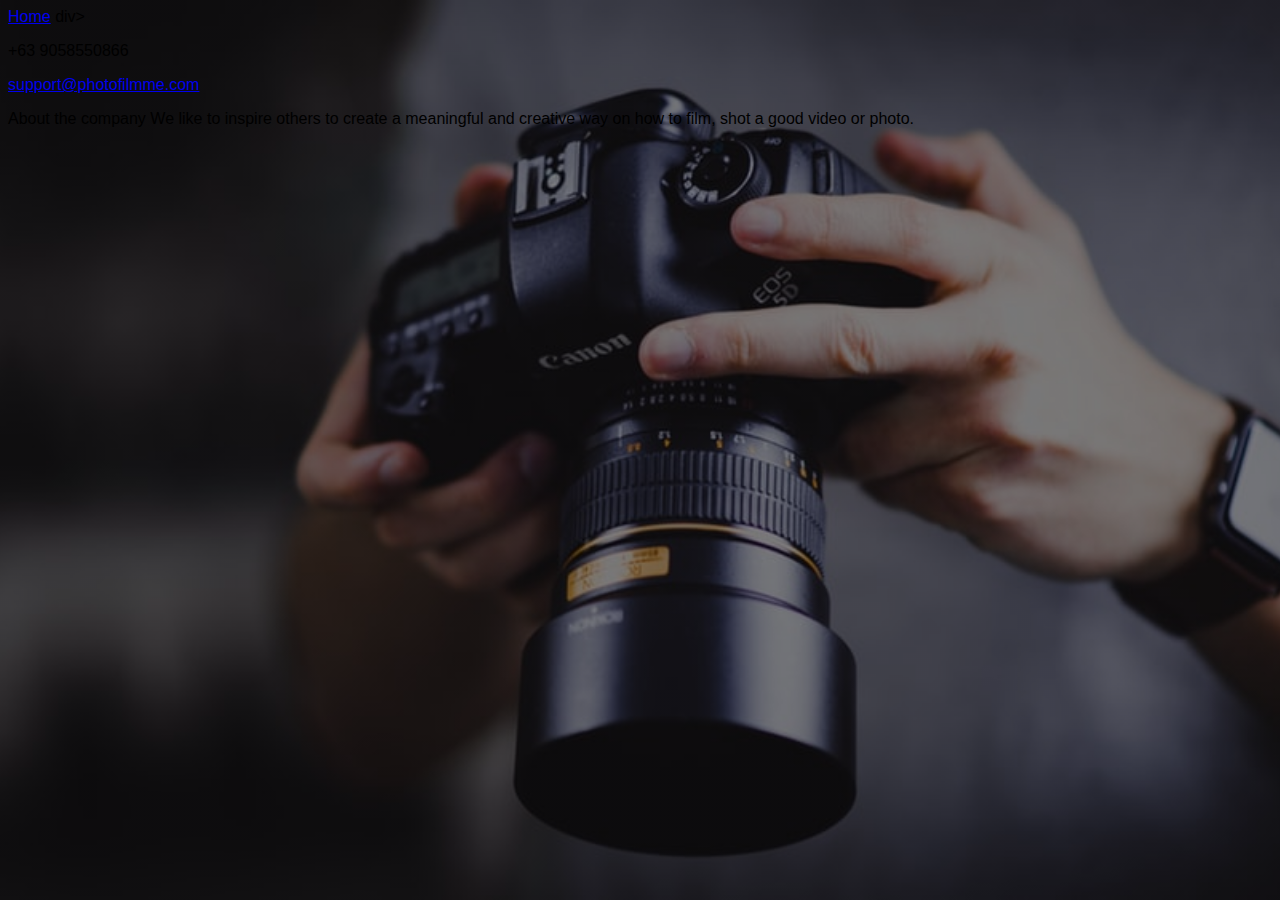
<file: Contact.html>
<html>
<head>

<title>Contact</title>
<a href="index.html">Home</a>
<link rel="stylesheet" href="stylesheet.css">
</head>
<body>
    div>
                        <i class="fa fa-phone"></i>
                        <p>+63 9058550866</p>
                    </div>
                    <div>
                        <i class="fa fa-envelope"></i>
                        <p><a href="mailto:support@photofilmme.com">support@photofilmme.com</a></p>
                    </div>
                </div>
                <div class="footer-right">
                    <p class="footer-company-about">
                        <span>About the company</span>
                        We like to inspire others to create a meaningful and creative way on how to film, shot a good video or photo.</p>
                        <div class="footer-icons">
                            <a href="#" class="fa fa-facebook"></a>
                            <a href="#" class="fa fa-twitter"></a>
                            <a href="#" class="fa fa-instagram"></a>
                            <a href="#" class="fa fa-youtube"></a>
                        </div>
                    </div>
</file>
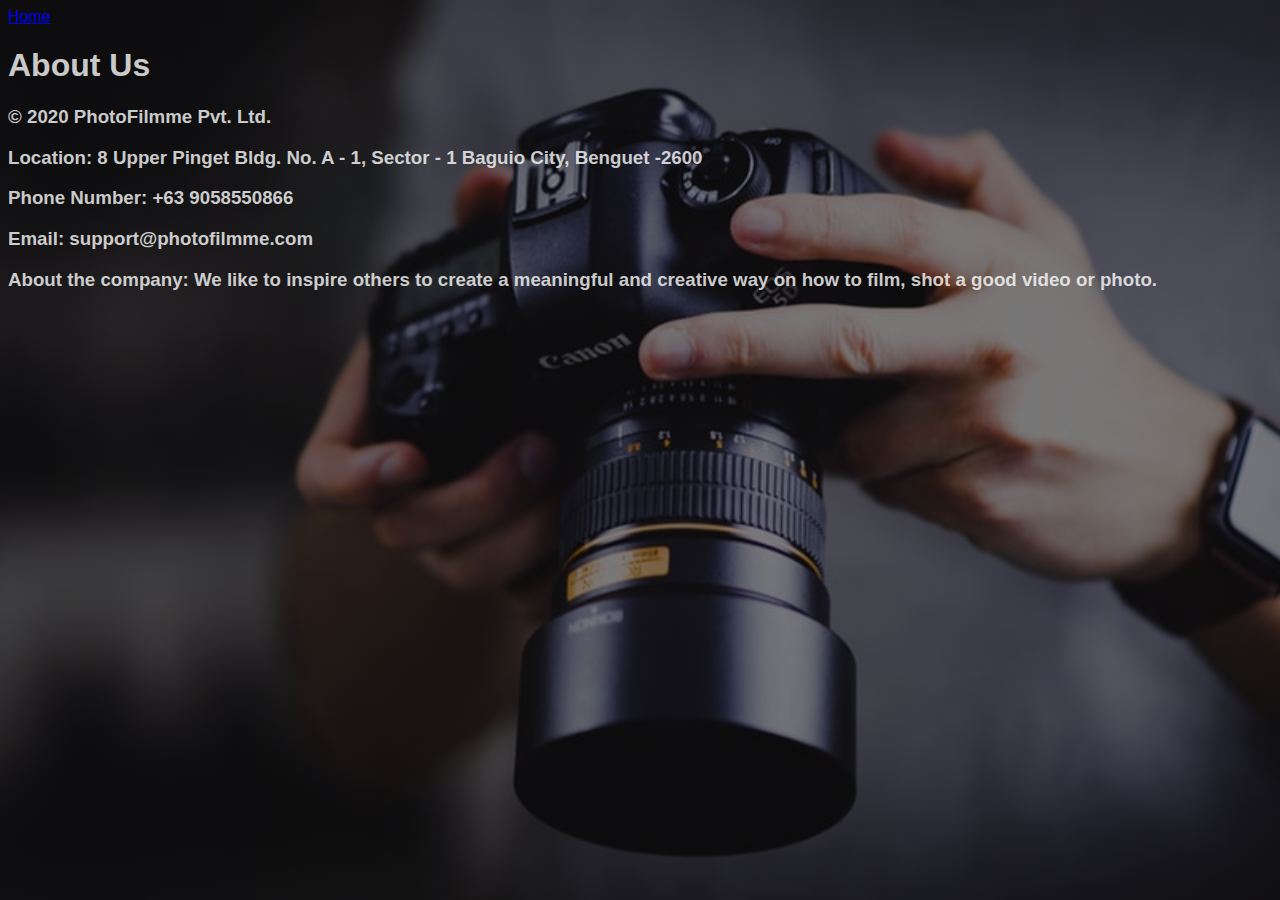
<file: Information.html>
<html>
<head>

<title>Information</title>
<a href="index.html">Home</a>
<link rel="stylesheet" href="stylesheet.css">
</head>

<body>
    <p>
        <h1 style="color:rgba(255, 255, 255, 0.788);">About Us</h1>
        <p>
        <h3 style="color:rgba(255, 255, 255, 0.788);">© 2020 PhotoFilmme Pvt. Ltd.</h3>
        <p>
        <h3 style="color:rgba(255, 255, 255, 0.788);"> Location: 
            8 Upper Pinget
            Bldg. No. A - 1, Sector - 1</span>
           Baguio City, Benguet -2600</h3>
           <p>
        <h3 style="color:rgba(255, 255, 255, 0.788);">Phone Number: +63 9058550866</h3>
        <p>
        <h3 style="color:rgba(255, 255, 255, 0.788);">Email: support@photofilmme.com</h3>
        <p>
        <h3 style="color:rgba(255, 255, 255, 0.788);">About the company:
            We like to inspire others to create a meaningful and creative way on how to film, shot a good video or photo.
        </h3>

        

    </p>



 





</body>
</file>
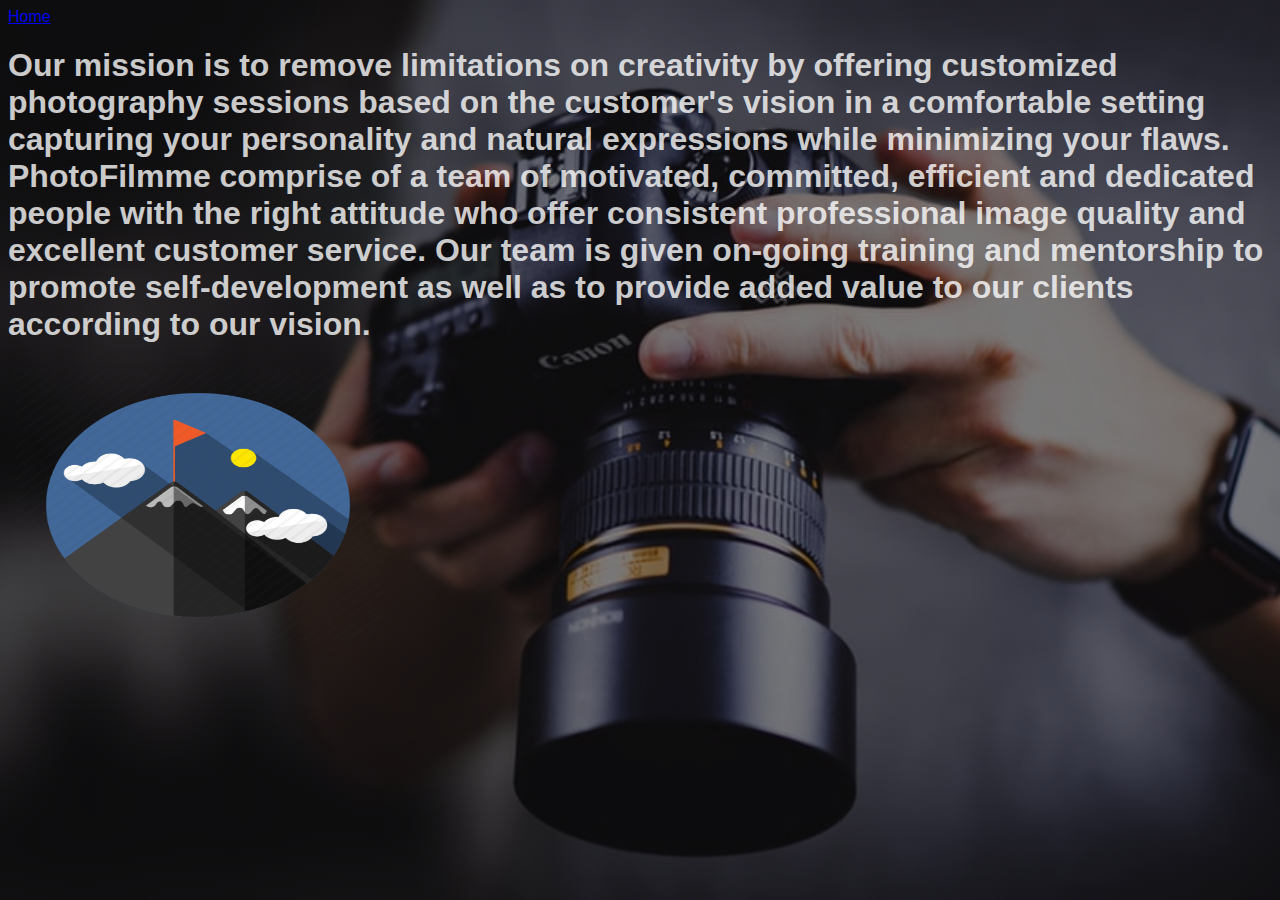
<file: Mission.html>
<html>
<head>

<title>Mission</title>
<a href="index.html">Home</a>
<link rel="stylesheet" href="stylesheet.css">
</head>
<body>
<p>
   <h1 style="color:rgba(255, 255, 255, 0.788);">Our mission is to remove limitations on creativity by offering customized photography sessions based on the customer's vision in a comfortable setting capturing your personality and natural expressions while minimizing your flaws.
    PhotoFilmme comprise of a team of motivated, committed, efficient and dedicated people with the right attitude who offer consistent professional image quality and excellent customer service. Our team is given on-going training and mentorship to promote self-development as well as to provide added value to our clients according to our vision.
</h1></p>


<img src="mission.png" style="width:380px;height:280px;"/>












</body>
</file>
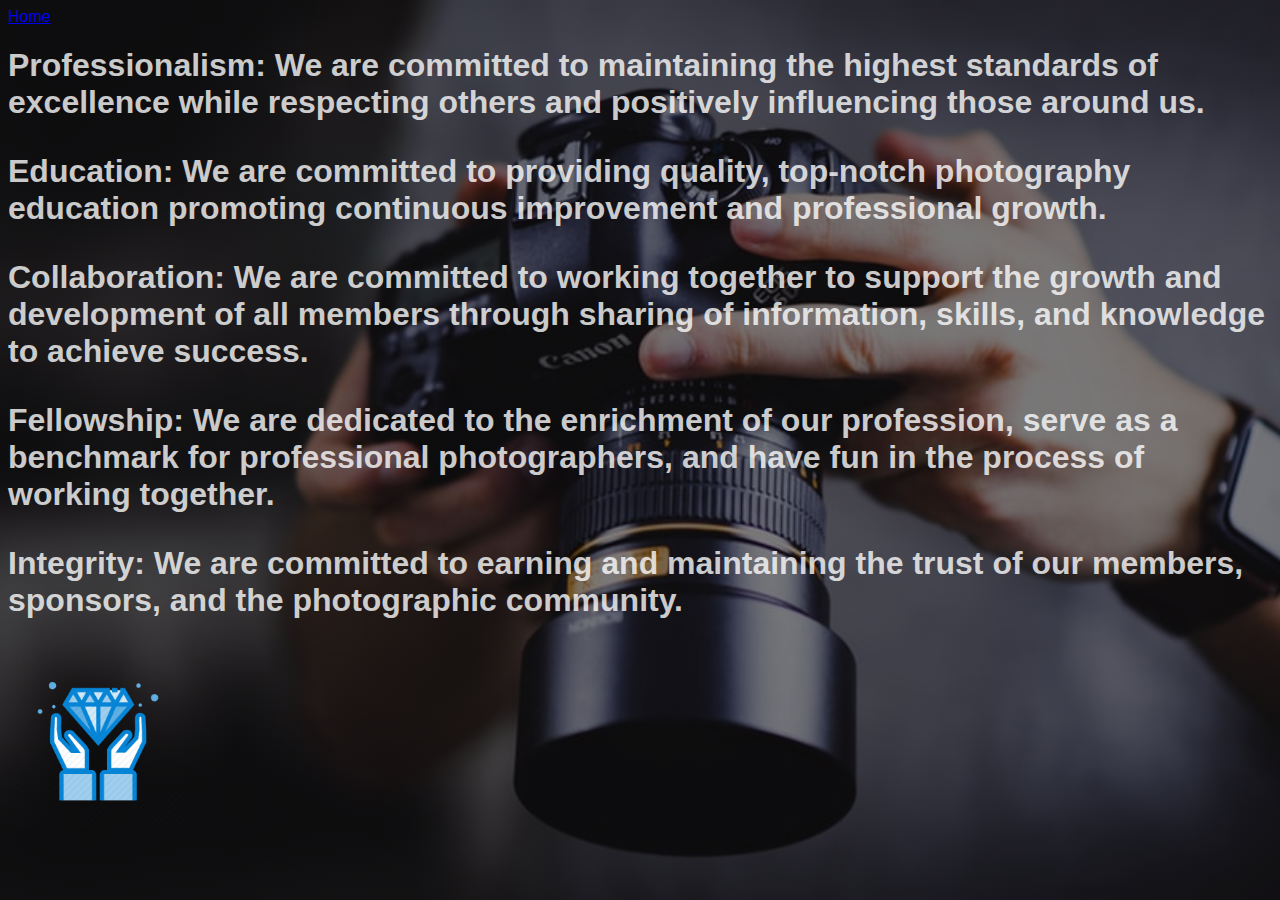
<file: Values.html>
<html>
<head>

<title>Values</title>
<a href="index.html">Home</a>
<link rel="stylesheet" href="stylesheet.css">
</head>
<body>
    <p>
       <h1 style="color:rgba(255, 255, 255, 0.788);">Professionalism:  We are committed to maintaining the highest standards of excellence while respecting others and positively influencing those around us.
<p>
        Education:  We are committed to providing quality, top-notch photography education promoting continuous improvement and professional growth.
       <p>
        Collaboration:  We are committed to working together to support the growth and development of all members through sharing of information, skills, and knowledge to achieve success.
        <p>
        Fellowship:  We are dedicated to the enrichment of our profession, serve as a benchmark for professional photographers, and have fun in the process of working together.
        <p>
        Integrity:  We are committed to earning and maintaining the trust of our members, sponsors, and the photographic community.
    </h1></p>
    
    
    <img src="Viv.png" style="width:180px;height:180px;"/>
</file>
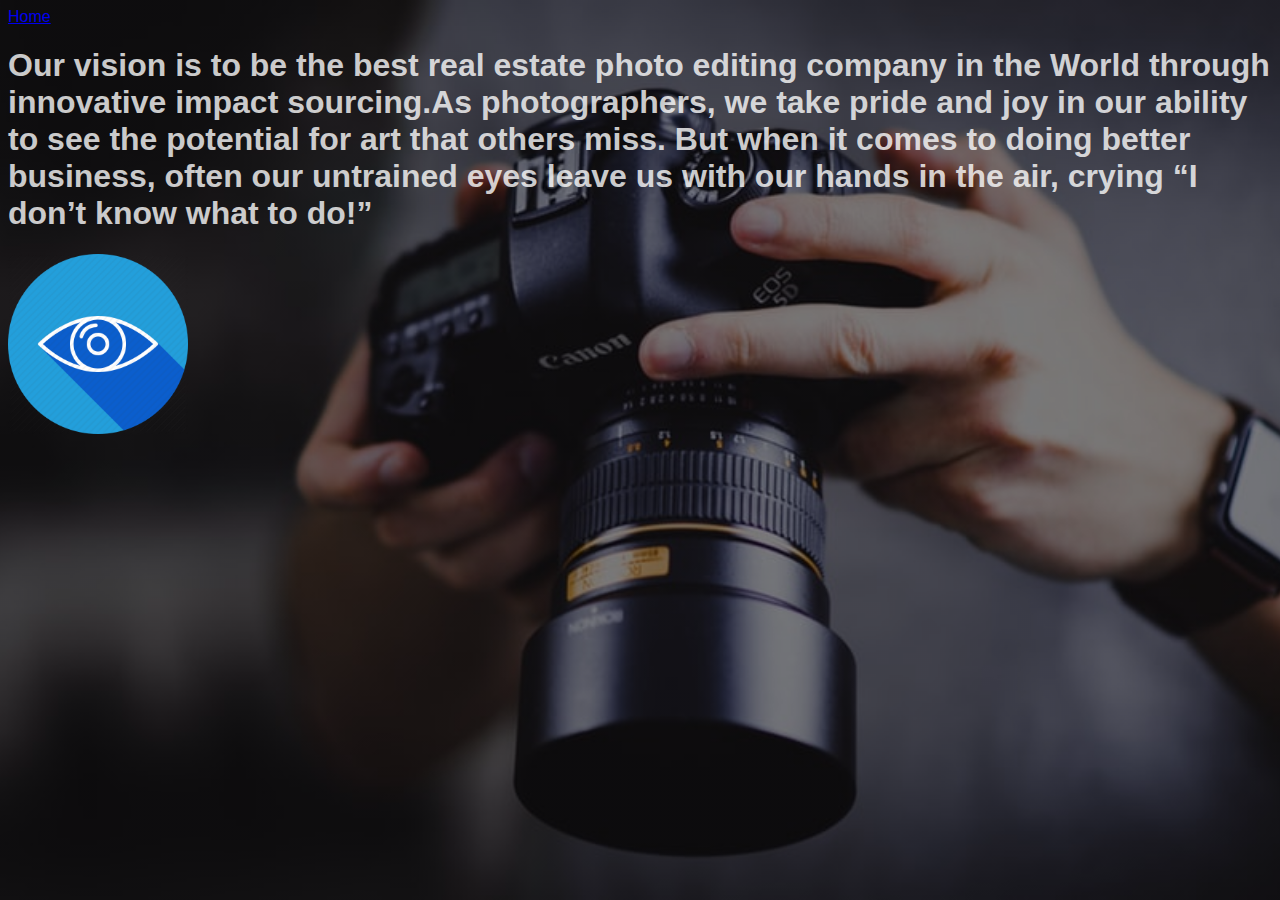
<file: Vision.html>
<html>
<head>

<title>Vision</title>
<a href="index.html">Home</a>
<link rel="stylesheet" href="stylesheet.css">
</head>
<body>
    <p>
       <h1 style="color:rgba(255, 255, 255, 0.788);">Our vision is to be the best real estate photo editing company in the World through innovative impact sourcing.As photographers, we take pride and joy in our ability to see the potential for art that others miss. But when it comes to doing better business, often our untrained eyes leave us with our hands in the air, crying “I don’t know what to do!”
    </h1></p>
    
    
    <img src="vision.png" style="width:180px;height:180px;"/>
</file>
<file: stylesheet.css>
div.container {
    text-align: center;
    padding: 10px 20px;
}
  body{
    background-image:linear-gradient(rgba(0,0,0,0.5),rgba(0,0,0,0.5)), url(image.jpg);
    background-size: cover;
    background-position: center;
    font-family: sans-serif;
  }
</file>
